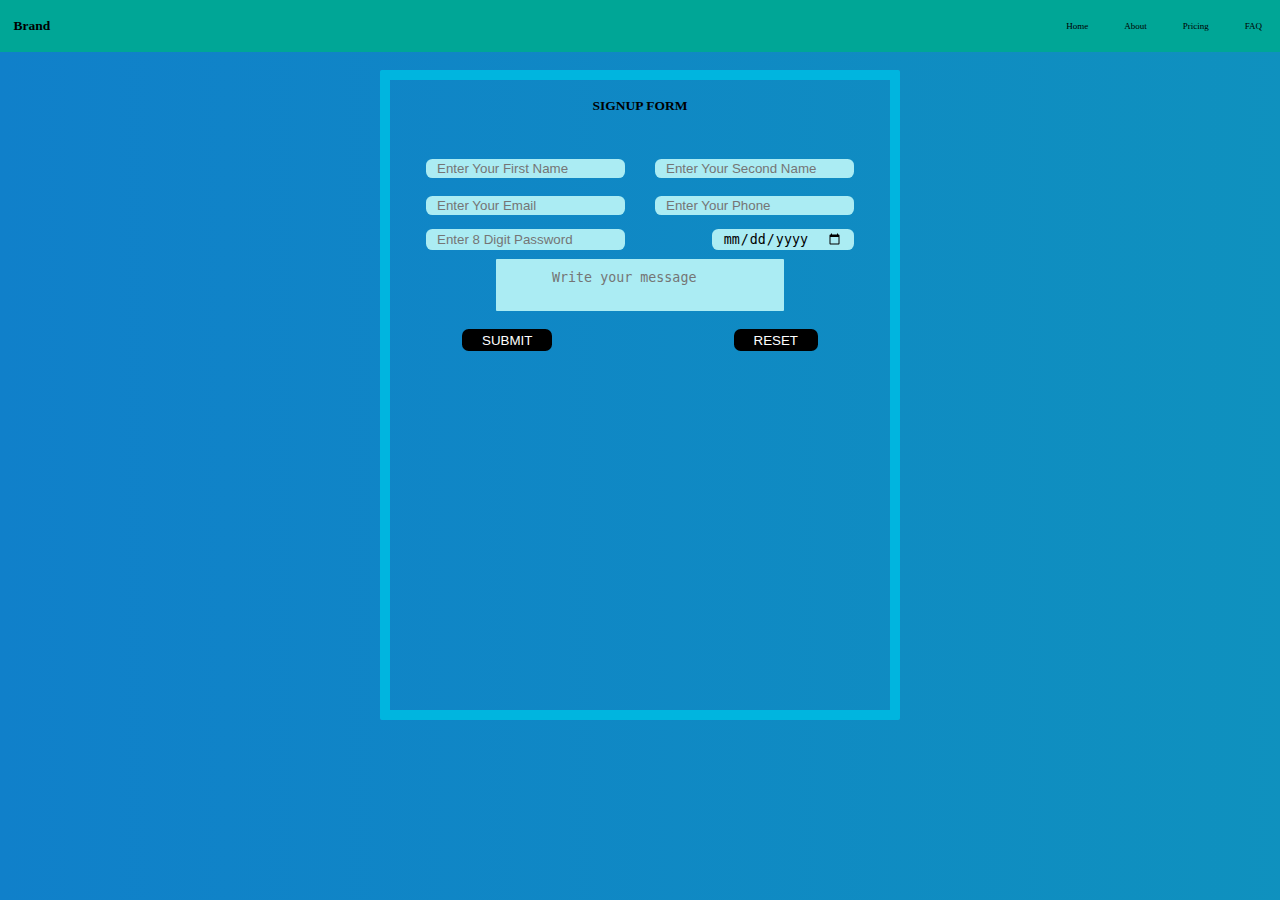
<file: Signup.html>
<!DOCTYPE html>
<html lang="en">

<head>
    <meta charset="UTF-8">
    <meta http-equiv="X-UA-Compatible" content="IE=edge">
    <meta name="viewport" content="width=device-width, initial-scale=1.0">
    <link rel="stylesheet" href="./css/Signup.css" type="text/css">
    <link rel="icon" href="./imgs/favicon.png">
    <title>Sign-Up</title>
</head>

<body>

    <header>

        <nav>
            <h2 class="logo"> <a href=""> Brand</a></h2>
            <ul>
                <li><a href="">Home</a></li>
                <li><a href="">About</a></li>
                <li><a href="">Pricing</a></li>
                <li><a href="">FAQ</a></li>
            </ul>
        </nav>
    </header>
    <main>
        <div class="container">

            <h2 class="heading">SIGNUP FORM</h2>

            <div class="First-name">
                <input type="text" name="first-name" id="first-name" required placeholder="Enter Your First Name">
                <input type="text" name="second-name" id="second-name" required placeholder="Enter Your Second Name">
            </div>

            <div class="Email">
                <input type="email" name="email" id="email" required placeholder="Enter Your Email">
                <input type="tel" name="phone" id="phone" required placeholder="Enter Your Phone">
            </div>


            <div class="Password">
                <input type="password" name="password" id="password" required placeholder="Enter 8 Digit Password" step="2" min="01-01-2002" max="01-01-2021">
                <input type="date" name="dob" id="dob" required>
            </div>

            <div class="Message">
                <textarea name="message" id="message" required placeholder="Write your message"></textarea>
            </div>


            <div class="BTN">

                <button class="btn" role="button">SUBMIT</button>
                <button class="btn-2" role="button">RESET</button>

            </div>


        </div>














    </main>








































</body>

</html>
</file>
<file: css/Signup.css>
* {
    padding: 0;
    margin: 0;
}

body {
    background: -webkit-gradient(linear, left top, right top, from(rgb(16, 128, 202)), color-stop(rgb(14, 162, 179)), to(rgb(9, 127, 163)));
    background: -o-linear-gradient(left, rgb(16, 128, 202), rgb(14, 162, 179), rgb(9, 127, 163));
    background: linear-gradient(to right, rgb(16, 128, 202), rgb(14, 162, 179), rgb(9, 127, 163));
    background-size: 400%;
    -webkit-animation: bg 2s alternate infinite ease;
    animation: bg 2s alternate infinite ease;
}

header nav {
    background: #00a696;
    display: -webkit-box;
    display: -ms-flexbox;
    display: flex;
    -webkit-box-pack: justify;
    -ms-flex-pack: justify;
    justify-content: space-between;
    -webkit-box-align: center;
    -ms-flex-align: center;
    align-items: center;
    padding: 2rem 0;
}

.logo {
    margin-left: 1.5rem;
}

header nav ul {
    display: -webkit-box;
    display: -ms-flexbox;
    display: flex;
    list-style: none;
}

li {
    margin: 0 2rem;
}

a {
    color: black;
    text-decoration: none;
}

main {
    display: -webkit-box;
    display: -ms-flexbox;
    display: flex;
    -webkit-box-pack: center;
    -ms-flex-pack: center;
    justify-content: center;
}

.container {
    margin-top: 2rem;
    display: -webkit-box;
    display: -ms-flexbox;
    display: flex;
    width: 500px;
    height: 70vh;
    border: 10px solid rgb(0, 181, 223);
    border-radius: 0.2rem;
    -webkit-box-orient: vertical;
    -webkit-box-direction: normal;
    -ms-flex-direction: column;
    flex-direction: column;
}

.heading {
    padding-top: 2rem;
    display: -webkit-box;
    display: -ms-flexbox;
    display: flex;
    -webkit-box-pack: center;
    -ms-flex-pack: center;
    justify-content: center;
}

.First-name {
    display: -webkit-box;
    display: -ms-flexbox;
    display: flex;
    -webkit-box-pack: justify;
    -ms-flex-pack: justify;
    justify-content: space-between;
    margin: 0rem 4rem;
    padding-top: 5rem;
}

#first-name,
#second-name,
#password,
#email,
#phone,
#dob {
    background: rgb(171, 236, 243);
    color: black;
    padding: 0 1rem;
    border: 2px solid transparent;
    border-radius: 0.7rem;
}

.Email {
    display: -webkit-box;
    display: -ms-flexbox;
    display: flex;
    -webkit-box-pack: justify;
    -ms-flex-pack: justify;
    justify-content: space-between;
    margin: 0rem 4rem;
    padding-top: 2rem;
}

.Password {
    display: -webkit-box;
    display: -ms-flexbox;
    display: flex;
    -webkit-box-pack: justify;
    -ms-flex-pack: justify;
    justify-content: space-between;
    margin: 0rem 4rem;
    padding-top: 1.5rem;
}

.Message {
    display: -webkit-box;
    display: -ms-flexbox;
    display: flex;
    -webkit-box-pack: center;
    -ms-flex-pack: center;
    justify-content: center;
    -webkit-box-align: center;
    -ms-flex-align: center;
    align-items: center;
    padding: 1rem 0;
    -webkit-box-sizing: border-box;
    box-sizing: border-box;
}

#message {
    background: rgb(171, 236, 243);
    padding: 1rem 6rem;
    border: 2px solid transparent;
    border-radius: .1rem;
    resize: none;
}

.BTN {
    display: -webkit-box;
    display: -ms-flexbox;
    display: flex;
    -webkit-box-pack: justify;
    -ms-flex-pack: justify;
    justify-content: space-between;
    margin: 0rem 8rem;
    padding-top: 1rem;
}

.btn,
.btn-2 {
    background: black;
    color: #fff;
    border: 2px solid transparent;
    border-radius: 0.5em;
    padding: 0.2rem 2rem;
    cursor: pointer;
    -webkit-transition: background 0.7s ease;
    -o-transition: background 0.7s ease;
    transition: background 0.7s ease;
}

.btn:hover {
    background: rgb(40, 218, 179);
    color: black;
}

.btn-2:hover {
    background: rgb(40, 218, 179);
    color: black;
}

@-webkit-keyframes bg {
    0% {
        background-position: 0% 50%;
    }
    50% {
        background-position: 50% 100%;
    }
    100% {
        background-position: 0% 50%;
    }
}

@keyframes bg {
    0% {
        background-position: 0% 50%;
    }
    50% {
        background-position: 50% 100%;
    }
    100% {
        background-position: 0% 50%;
    }
}

@media (min-width:300px) {
    html {
        font-size: 9px;
    }
}

@media (min-width:441px) (max-width:600px) {
    html {
        font-size: 11px;
    }
}
</file>
